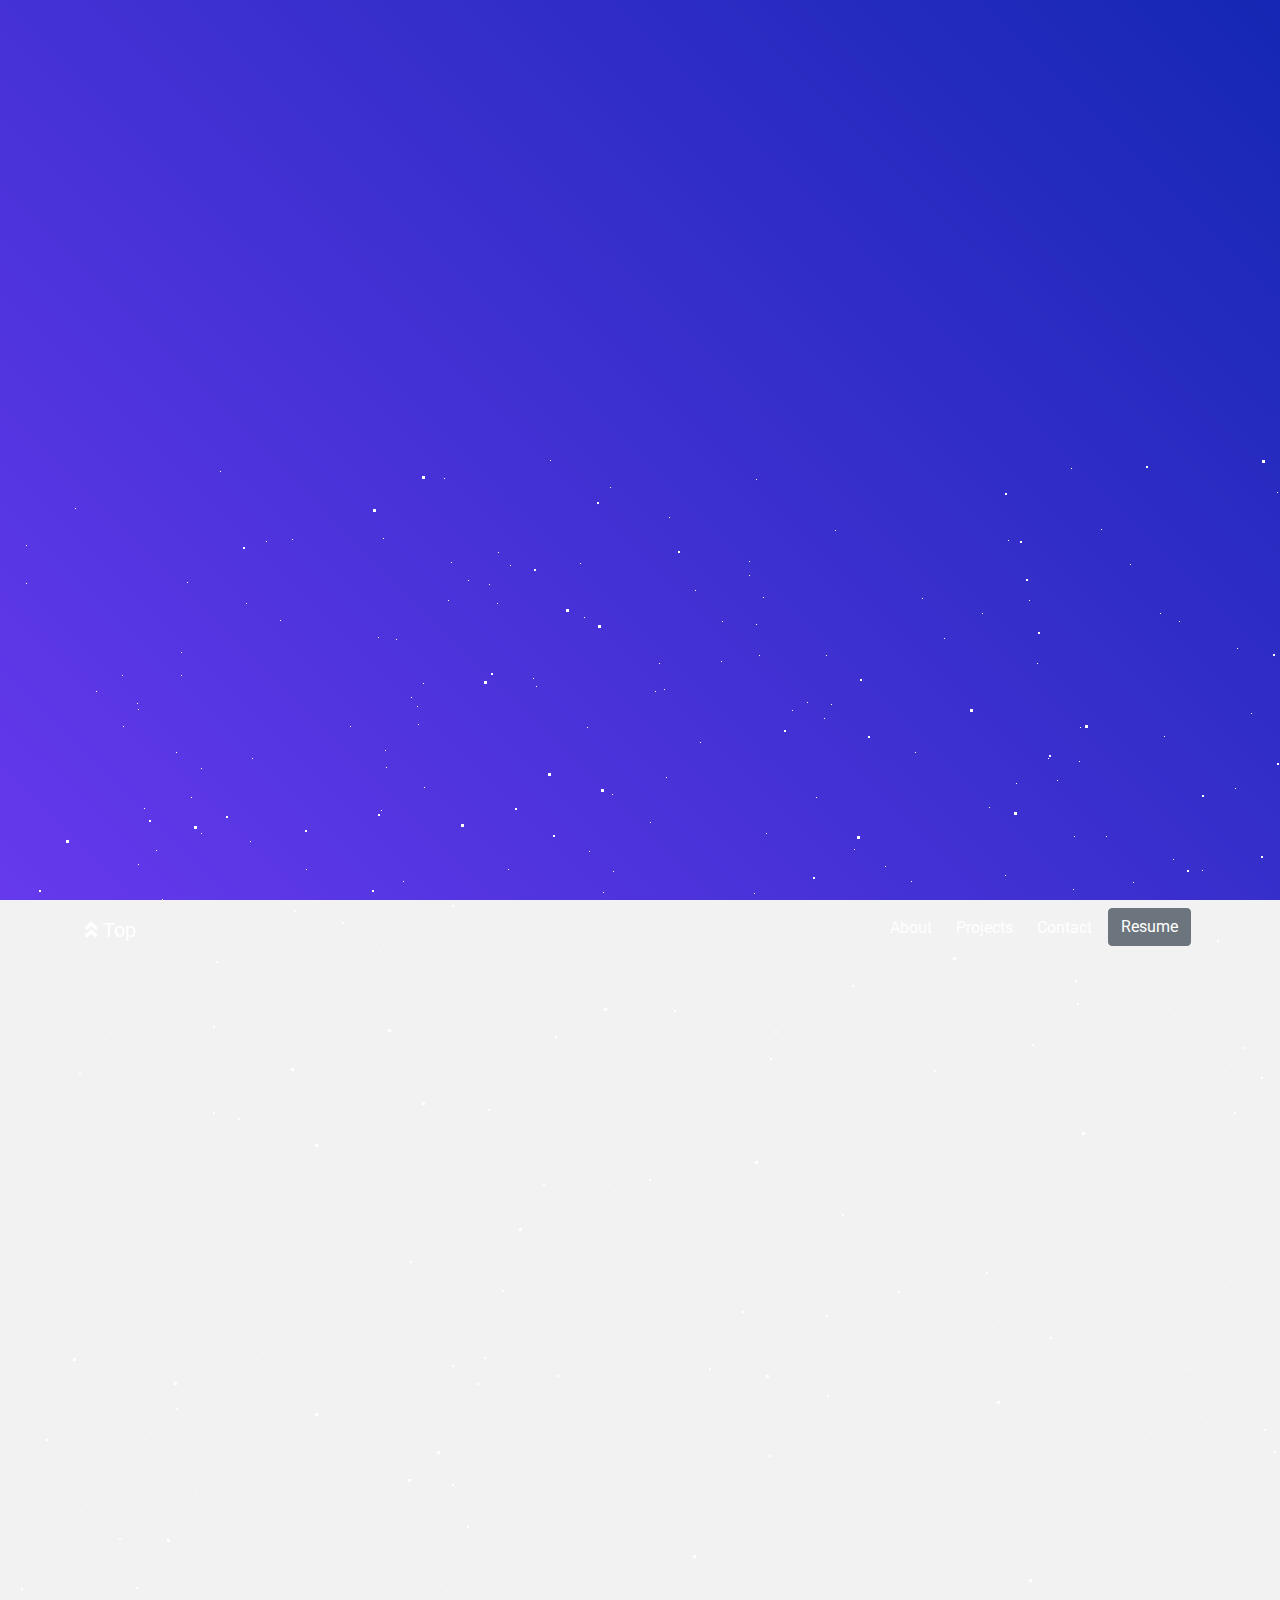
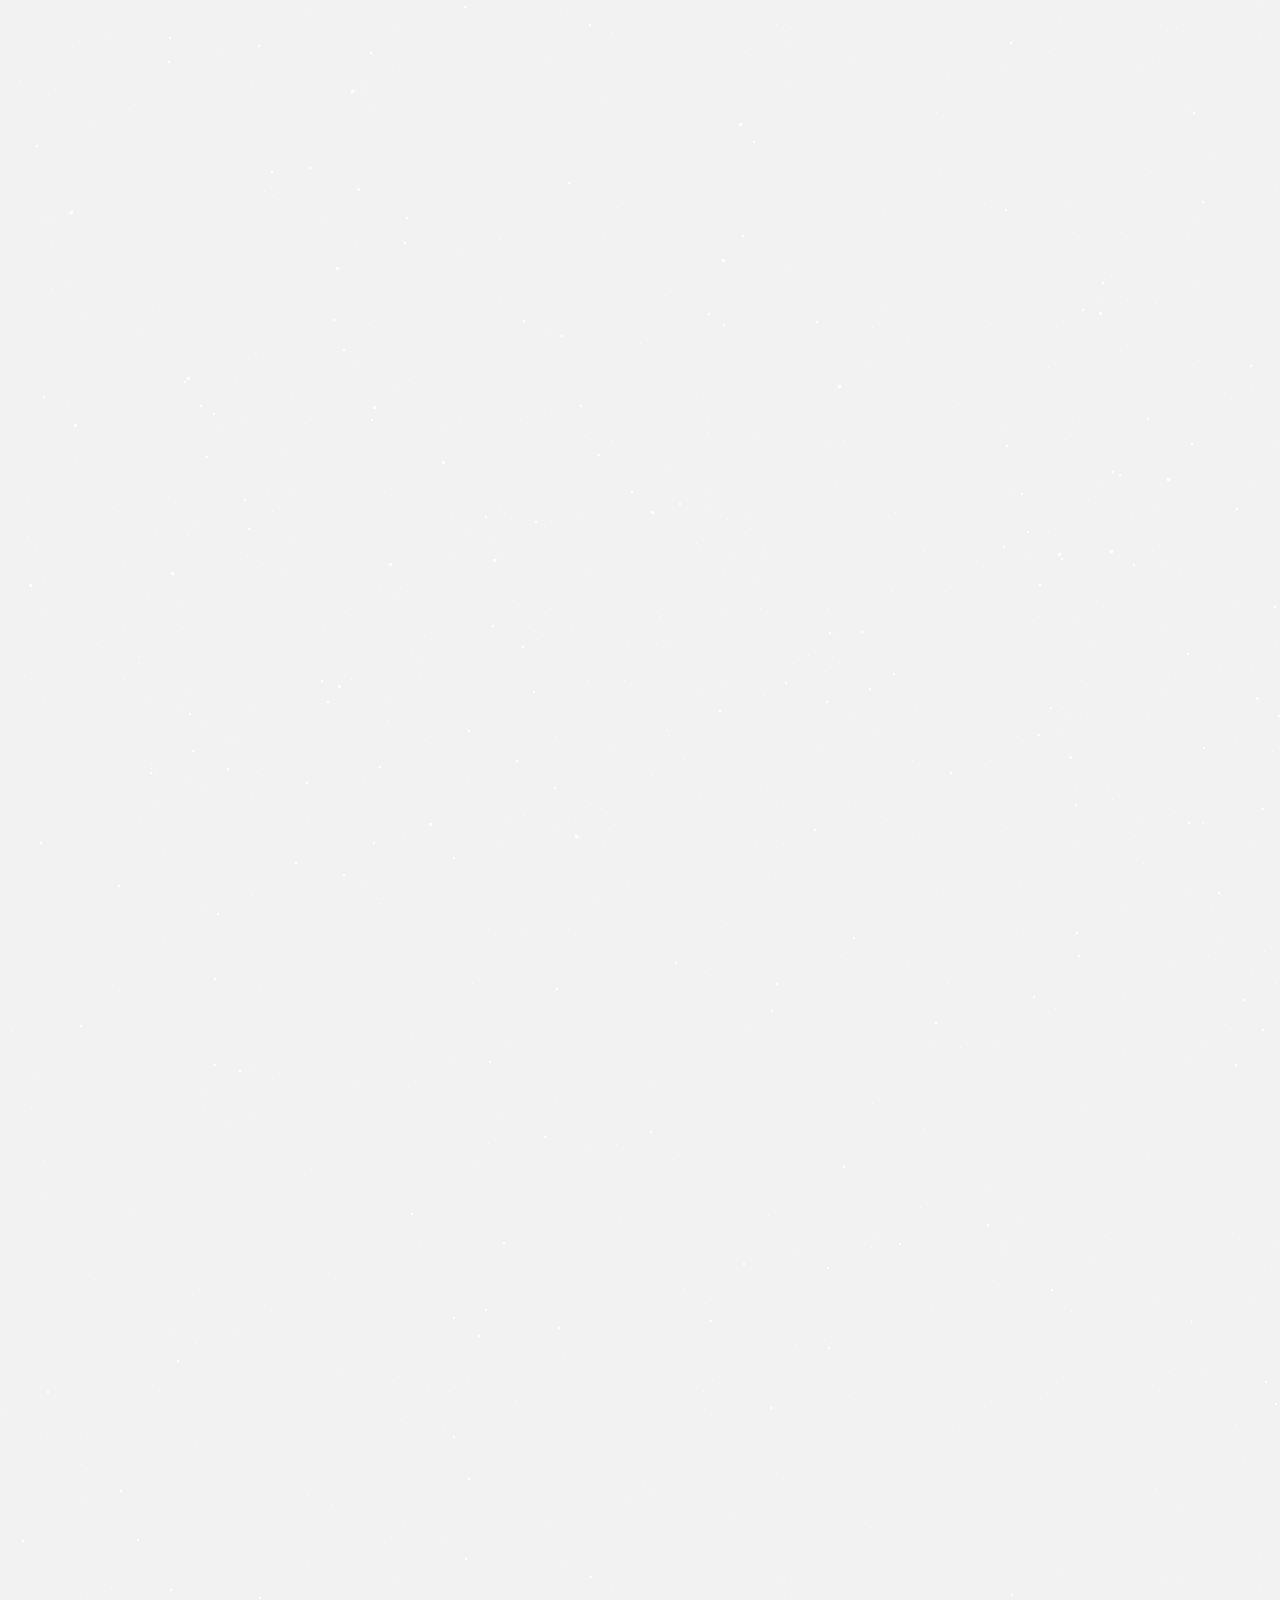
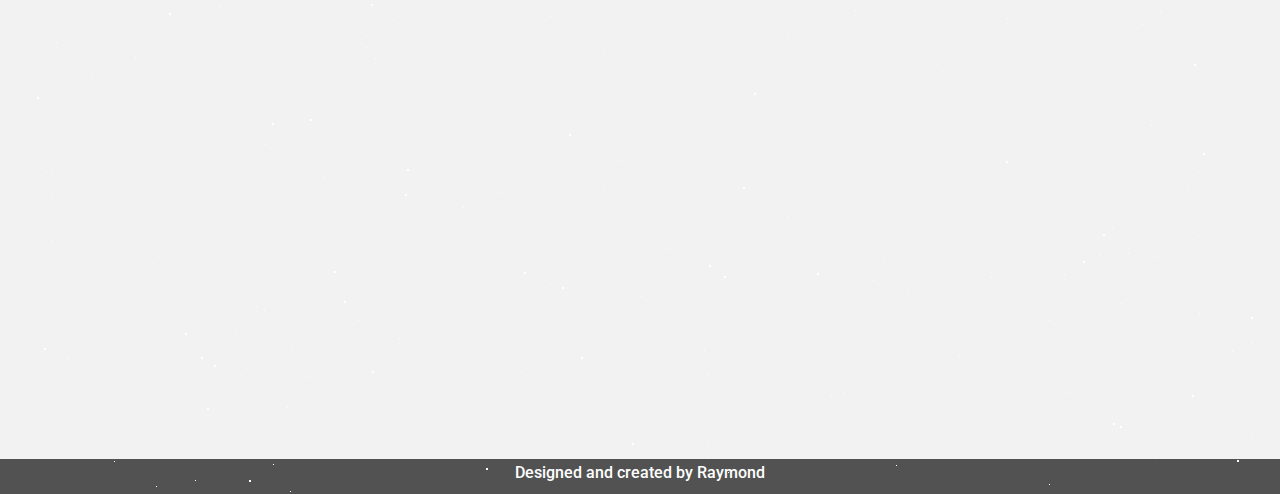
<file: index.html>
<!DOCTYPE html>
<html lang="en">

<head>
  <meta charset="UTF-8">
  <title>Raymond Wu | Software Developer</title>


  <link rel='stylesheet' href='https://cdnjs.cloudflare.com/ajax/libs/twitter-bootstrap/4.1.2/css/bootstrap.min.css'>
<link rel='stylesheet' href='https://use.fontawesome.com/releases/v5.3.1/css/all.css'>

      <link rel="stylesheet" href="css/style.css">
<link rel="stylesheet" href="css/blockrain.css">
<link rel="stylesheet" href="css/effects.css">

</head>

<body>

  <div id='app'>
  <!-- Introduction -->
  <div class="section vertical-center" id="intro">
    <div class="stars-wrapper">
      <div id='stars'></div>
      <div id='stars2'></div>
      <div id='stars3'></div>
    </div>
    <div class="container">
      <div class="animate-popup animate-6">
      <div>Click here!</div>
      <button class="btn btn-outline-light hvr-pulse-grow" id="randomize-btn"><i class="fas fa-random"></i></button>
      </div>
      <div class="intro">
        <h1 class="animate-popup animate-1">Hi, I'm Raymond! <i class="far fa-grimace"></i></h1>
        <div class="intro-desc animate-popup animate-2"> Software Developer | Full Stack | DevOps | Student at Carleton U.</div>
        <div class="icons-social">
          <div class="btn-group animate-popup animate-3">
            <div class="col-sm-1">
              <a class="btn btn-outline-light hvr-float" href="https://github.com/raymondwu1" target="_blank"><i class="fab fa-github fa-lg"></i></a>
            </div>
          </div>
          <div class="btn-group animate-popup animate-4">
            <div class="col-sm-1">
              <a class="btn btn-outline-light hvr-float" href="https://www.linkedin.com/in/rwu1/" target="_blank"><i class="fab fa-linkedin fa-lg"></i></a>
            </div>
          </div>
          <div class="btn-group animate-popup animate-5">
            <div class="col-sm-1">
              <a class="btn btn-outline-light hvr-float" href="https://codepen.io/raymondwu1/" target="_blank"><i class="fab fa-codepen fa-lg"></i></a>
            </div>
          </div>
        </div>
      </div>
      <div class="scroll animate-popup animate-6">
        <div>More about me</div>
        <div class="btn-group hvr-grow">
          <a href="#about" class="btn btn-outline-light"><i class="fas fa-angle-double-down"></i></a>
      </div>
      </div>
    </div>
  </div>

  <!-- Phantom element to prevent jittery transition to fixed navbar -->
  <div id="nav-phantom"></div>
  <!-- Navigation Bar -->
  <nav class="navbar navbar-expand-sm" id="nav">
    <div class="container">
      <a class="navbar-brand hvr-grow" href="#intro"><i class="fas fa-angle-double-up"></i> Top</a>
      <ul class="navbar-nav ml-auto">
        <li class="nav-item mx-0 mx-md-1">
          <a class="nav-link" href="#about">About</a>
        </li>
        <li class="nav-item mx-0 mx-md-1">
          <a class="nav-link" href="#projects">Projects</a>
        </li>
        <li class="nav-item mx-0 mx-md-1">
          <a class="nav-link" href="#contact">Contact</a>
        </li>
        <li class="nav-item mx-0 mx-md-1">
          <a class="btn btn-secondary" href="assets/pdf/resume.pdf" target="_blank">Resume</a>
        </li>
      </ul>
    </div>
  </nav>

  <!-- About -->
  <div class="section vertical-center c-dark fade" id="about">
    <div class="container">
      <h1 class="title-font text-left">About Me</h1>
      <hr>
      <div class="row">
        <div class="col-md-4">
          <p class="text-left">I'm a software engineer who enjoys creating applications — from the underlying architecture to the responsive user interface. I've built websites, web apps, tools and have even re-created some classic 2d games. </p>
          <p class="text-left">I will be graduating this November from <a href="https://carleton.ca/" target="_blank">Carleton University</a> with a B.Eng in Software Engineering, and have valued the time I have spent learning and improving my skills. I look forward to the
            future and will continue to tackle challenging problems to hone my skills and learn new things as the industry continues to change.</p>
        </div>
        <div class="col-md-4">
          <p class="text-left">I love playing video games, watching sports and e-sports, cooking food and going out with friends or family.</p>
          <p class="text-left">Some of the things im experienced with:</p>
          <ul class="inline-list">
            <li>Java</li>
            <li>Spring</li>
            <li>C#</li>
            <li>C/C++</li>
            <li>REST</li>
            <li>JQuery</li>
          </ul>
          <ul class="inline-list">
            <li>HTML5 & CSS</li>
            <li>JavaScript</li>
            <li>React</li>
            <li>MongoDB</li>
            <li>PostgreSQL</li>
            <li>And more...</li>
          </ul>
        </div>
        <div class="col-md-4">
        <div class="game fade" id='tetris'></div>
        <button class="btn btn-success fade" id="tetris-btn">Try me!</button>
      </div>
    </div>
    <div class="scroll">
      <div>My projects</div>
      <div class="btn-group">
        <a href="#projects" class="btn btn-dark hvr-grow"><i class="fas fa-angle-double-down"></i></a>
      </div>
    </div>
    </div>
  </div>

  <!-- Projects/Portfolio -->
  <div class="section vertical-center c-dark fade" id="projects">
    <div class="container ">
      <h1 class="title-font text-left">My Projects</h1>
      <hr>
      <div class="row">
        <div class="col-md-4 col-lg-4">
          <a class="project-box" href="https://github.com/raymondwu1/SYSC4806Project" target="_blank"><img class="img-fluid"src="assets/images/perkmanager.png" alt="Perk manager">
              <div class="project-box-caption">
                <div class="project-box-caption-content">
                  <div class="project-category text-faded">
                    Perk Manager
                  </div>
                  <div class="project-desc">
                    Java/Spring/PostgreSQL
                  </div>
                  <i class="fab fa-github fa-lg"></i>
                </div>
              </div>
        </a>
        </div>
        <div class="col-md-4 col-lg-4">
          <a class="project-box" href="https://github.com/raymondwu1/react-calculator" target="_blank"><img class="img-fluid" src="assets/images/calculator.png" alt="React Calculator">
              <div class="project-box-caption">
                <div class="project-box-caption-content">
                  <div class="project-category text-faded">
                    Calculator
                  </div>
                  <div class="project-desc">
                    React/HTML/CSS
                  </div>
                  <i class="fab fa-github fa-lg"></i>
                </div>
              </div>
        </a>
        </div>
        <div class="col-md-4 col-lg-4">
          <a class="project-box" href="https://github.com/raymondwu1/raymondwu1.github.io" target="_blank"><img class="img-fluid" src="assets/images/personalwebsite.png" alt="Tetris">
              <div class="project-box-caption">
                <div class="project-box-caption-content">
                  <div class="project-category text-faded">
                    Personal Webpage
                  </div>
                  <div class="project-desc">
                    JavaScript/HTML/CSS/Bootstrap/JQuery
                  </div>
                  <i class="fab fa-github fa-lg"></i>
                </div>
              </div>
        </a>
        </div>
        <div class="col-md-4 col-lg-4">
          <a class="project-box" href="https://github.com/naolwakoya/SYSC3303-group-project" target="_blank"><img class="img-fluid" src="assets/images/filetransfer.png" alt="TFTP File Transfer">
              <div class="project-box-caption">
                <div class="project-box-caption-content">
                  <div class="project-category text-faded">
                    TFTP File Transfer
                  </div>
                  <div class="project-desc">
                    Java/Client/Server
                  </div>
                  <i class="fab fa-github fa-lg"></i>
                </div>
              </div>
        </a>
        </div>
        <div class="col-md-4 col-lg-4">
          <a class="project-box" href="https://codepen.io/raymondwu1/pen/xyRvje" target="_blank"><img class="img-fluid"src="assets/images/random.png" alt="Perk manager">
              <div class="project-box-caption">
                <div class="project-box-caption-content">
                  <div class="project-category text-faded">
                    Random Quote Generator
                  </div>
                  <div class="project-name">
                    JavaScript/JQuery/REST
                  </div>
                  <i class="fab fa-codepen fa-lg"></i>
                </div>
              </div>
        </a>
        </div>
        <div class="col-md-4 col-lg-4">
          <a class="project-box" href="https://codepen.io/raymondwu1/pen/zJbOgQ" target="_blank"><img class="img-fluid" src="assets/images/tribute.png" alt="Tribute page">
              <div class="project-box-caption">
                <div class="project-box-caption-content">
                  <div class="project-category text-faded">
                   Tribute Page
                  </div>
                  <div class="project-desc">
                    HTML/CSS
                  </div>
                  <i class="fab fa-codepen fa-lg"></i>
                </div>
              </div>
        </a>
        </div>
      </div>
          <hr>
      <div class="scroll">
        <div>Contact me</div>
        <div class="btn-group">
          <a href="#contact" class="btn btn-outline-dark hvr-grow"><i class="fas fa-angle-double-down"></i></a>
        </div>
      </div>
    </div>
  </div>

  <!-- Contact -->
  <div class="section vertical-center c-dark fade" id="contact">
    <div class="container">
      <h1 class="title-font text-center">Let's Get In Touch!</h1>
      <hr>
      <div class="contact-socials">
      <div class="row justify-content-md-center">
        <div class="col-md-6">
          <p class="text-center">I'm currently open for opportunities or to simply connect and say hello! You can contact me through the following forms of communication:</p>
        </div>
      </div>
      <div class="row justify-content-md-center">
        <div class="col-md-3 mb-3 mb-md-0">
          <a class="text-dark" href="mailto:raymond.wu@carleton.ca">
            <div class="card py-4">
            <div class="card-body text-center">
              <i class="fas fa-envelope fa-lg"></i>
              <h4 class="text-uppercase m-0">Email</h4>
            </div>
          </div>
        </a>
        </div>
        <div class="col-md-3 mb-3 mb-md-0">
          <a class="text-dark" href="https://www.linkedin.com/in/rwu1/" target="_blank">
            <div class="card py-4">
            <div class="card-body text-center">
              <i class="fab fa-linkedin fa-lg"></i>
              <h4 class="text-uppercase m-0">LinkedIn</h4>
            </div>
          </div>
        </a>
        </div>
      </div>
    </div>
      <div class="scroll">
        <div>Back to top</div>
        <div class="btn-group">
          <a href="#intro" class="btn btn-outline-dark hvr-grow"><i class="fas fa-angle-double-up"></i></a>
        </div>
      </div>
    </div>
  </div>

  <!-- Footer -->
  <div class="footer text-center"><h6>Designed and created by Raymond</h6></div>
</div>


  <script src='https://cdnjs.cloudflare.com/ajax/libs/jquery/3.3.1/jquery.min.js'></script>


    <script src="js/index.js"></script>
    <script src="js/blockrain.jquery.min.js"></script>
    <script src="js/blockrain.jquery.js"></script>


</body>

</html>
</file>
<file: css/style.css>
@import url("https://fonts.googleapis.com/css?family=Roboto|Marmelad");

html,
body {
  font-family: "Roboto", sans-serif;
  background-color: #F2F2F2;
}

.section {

  min-height: 100vh;
  text-align: center;
  color: #ffffff;
}

.intro{
  margin-top: 10em;
  margin-bottom: 10em;
}

.intro-desc {
  margin-top: 2em;
  margin-bottom: 2em;
}

.icons-social i {
  font-size: 2em;
}

#nav-phantom{
  display: none;
  background-color: rgba(0,0,0,0.8);
}

.navbar a{
  color: white;
}

.navbar .navbar-nav .nav-link {
  border-bottom: 3px solid transparent;
  -webkit-transition: .5s all ease-out;
  -moz-transition: .5s all ease-out;
  -o-transition: .5s all ease-out;
  transition: .5s all ease-out;
}

.navbar .navbar-nav .nav-link:hover{
  border-bottom: 3px solid #FE8282;
}

.navbar .navbar-nav .active{
  border-bottom: 3px solid #FE8282;
}

.c-dark{
  color: #363636;
}

#about {
  background-image: url("../assets/images/bg-photo.jpeg");
  background-size: cover;
  background-repeat: no-repeat;
  background-position: center center;
}

#tetris-btn{
  margin-top: 1em;
}

.project-box {
  position: relative;
  display: block;
  max-width: 25rem;
  height: 15rem;
  margin-bottom: 30px;
  border-bottom: 0.25rem solid #FE8282;
}

.project-box img {
  min-width: 100%;
  max-height: 100%;
  object-fit: fill;
}

.project-box .project-box-caption {
  position: absolute;
  bottom: 0;
  display: block;
  width: 100%;
  height: 100%;
  text-align: center;
  opacity: 0;
  color: #fff;
  background: rgba(70, 70, 70, 0.9);
  -webkit-transition: all 0.2s;
  transition: all 0.2s;
}
.project-box .project-box-caption .project-box-caption-content {
  position: absolute;
  top: 50%;
  width: 100%;
  -webkit-transform: translateY(-50%);
  transform: translateY(-50%);
  text-align: center;
}
.project-box
  .project-box-caption
  .project-box-caption-content
  .project-category,
.project-box .project-box-caption .project-box-caption-content .project-desc {
  padding: 0 15px;
  font-family: "Open Sans", "Helvetica Neue", Arial, sans-serif;
}

.project-box
  .project-box-caption
  .project-box-caption-content
  .project-category {
  font-size: 14px;
  font-weight: 600;
  text-transform: uppercase;
}

.project-box .project-box-caption .project-box-caption-content .project-desc {
  font-size: 18px;
}

.project-box:hover .project-box-caption {
  opacity: 1;
}

.project-box:focus {
  outline: none;
}

@media (min-width: 768px) {
  .project-box
    .project-box-caption
    .project-box-caption-content
    .project-category {
    font-size: 22px;
  }
  .project-box .project-box-caption .project-box-caption-content .project-desc {
    font-size: 16px;
  }
}

.btn:active,
.btn:focus,
.btn.active,
.btn:active:focus {
  background-image: none;
  outline: 0;
  -webkit-box-shadow: none;
  box-shadow: none;
}

#contact .card {
  border-bottom: 0.25rem solid #FE8282;
}

.contact-socials{
  margin-top: 3em;
  margin-bottom: 5em;
}

.footer {
  padding: 0.25rem 0;
  background-color: #525252;
  color: #ffffff;
}


.inline-list{
  display: inline-block;
  text-align: left;
}

.title-font{
font-family: 'Marmelad', sans-serif;
}

.vertical-center {
  min-height: 100%;
  min-height: 100vh;
  display: flex;
  align-items: center;
}
.scroll {
  position: relative;

}

.game{
  height: 450px;
  border-bottom: 0.25rem solid #FE8282;
}
</file>
<file: css/blockrain.css>
.blockrain-game-holder {
  position: relative;
  padding: 0;
  margin: 0;
  color: #ffffff;
  font-size: 18px;
  line-height: 140%;
}

/* Touch Controls */
.blockrain-touch {
  position: absolute;
  width: 50px;
  height: 50px;
  display: block;
  border-radius: 100%;
  border: 1px solid white;
  background: rgba(255,255,255,0.2);
  z-index: 10;

  -webkit-touch-callout: none;
  -webkit-user-select: none;
  -moz-user-select: none;
  -ms-user-select: none;
  user-select: none;

  line-height: 50px;
  text-align: center;
}
.blockrain-touch:active {
  background: rgba(255,255,255,0.3);
}

.blockrain-touch-left {
  left: -60px;
  bottom: 10px;
}
.blockrain-touch-left::after {
  content: "<";
}
.blockrain-touch-right {
  right: -60px;
  bottom: 10px;
}
.blockrain-touch-right::after {
  content: ">";
}

.blockrain-touch-rotate-left {
  left: -60px;
  bottom: 80px;
}
.blockrain-touch-rotate-left::after {
  content: "<o";
}

.blockrain-touch-rotate-right {
  right: -60px;
  bottom: 80px;
}
.blockrain-touch-rotate-right::after {
  content: "o>";
}

.blockrain-touch-drop {
  left: 50%;
  margin-left: -25px;
  bottom: -60px;
}
.blockrain-touch-drop::after {
  content: ".";
}

/* Buttons */
.blockrain-btn {
  position: relative;
  display: inline-block;
  background: none;
  color: #ffffff;
  text-decoration: none;
  border: 2px solid #ffffff;
  padding: 15px 30px;
  font-size: 18px;
  text-align: center;
  cursor: default;
}
.blockrain-btn::before {
  position: absolute;
  content: "";
  top: 100%;
  left: 0px;
  bottom: 0px;
  right: 0px;
  border: 2px solid #ffffff;
  border-top: none;
  border-right: none;
  transition: all 0.2s ease;
}
.blockrain-btn::after {
  position: absolute;
  content: "";
  top: 0px;
  left: 100%;
  bottom: 0px;
  right: 0px;
  border: 2px solid #ffffff;
  border-left: none;
  border-bottom: none;
  transition: all 0.2s ease;
}

.blockrain-btn:hover::before {
  left: 5px;
  bottom: -8px;
  right: -8px;
}
.blockrain-btn:hover::after {
  top: 5px;
  bottom: -8px;
  right: -8px;
}


/* Score */
.blockrain-score-holder {
  position: absolute;
  top: 20px;
  right: 20px;
  text-align: right;
}
.blockrain-score-msg {
  font-size: 14px;  
  line-height: 100%;
  margin-bottom: 0.2em;
}
.blockrain-score-num {
  font-size: 20px;
  font-weight: bold;
}

/* Menu */
.blockrain-start-holder, .blockrain-game-over-holder {
  position: absolute;
  top: 0;
  left: 0;
  right: 0;
  bottom: 0;

  background: rgba(0,0,0,0.8);
  text-align: center;
}
.blockrain-start, .blockrain-game-over {
  position: absolute;
  top: 50%;
  width: 100%;
  transform: translateY(-50%);
}

.blockrain-start-msg, .blockrain-game-over-msg {
  font-size: 18px;
  margin-bottom: 30px;
}
</file>
<file: css/effects.css>
/* Grow */
.hvr-grow {
  -webkit-transform: perspective(1px) translateZ(0);
  transform: perspective(1px) translateZ(0);
  box-shadow: 0 0 1px rgba(0, 0, 0, 0);
  -webkit-transition-duration: 0.3s;
  transition-duration: 0.3s;
  -webkit-transition-property: transform;
  transition-property: transform;
}
.hvr-grow:hover, .hvr-grow:focus, .hvr-grow:active {
  -webkit-transform: scale(1.1);
  transform: scale(1.1);
}

/* Pulse Grow */
@-webkit-keyframes hvr-pulse-grow {
  to {
    -webkit-transform: scale(1.1);
    transform: scale(1.1);
  }
}
@keyframes hvr-pulse-grow {
  to {
    -webkit-transform: scale(1.1);
    transform: scale(1.1);
  }
}
.hvr-pulse-grow {
  -webkit-transform: perspective(1px) translateZ(0);
  transform: perspective(1px) translateZ(0);
  box-shadow: 0 0 1px rgba(0, 0, 0, 0);
}
.hvr-pulse-grow:hover{
  -webkit-animation-name: hvr-pulse-grow;
  animation-name: hvr-pulse-grow;
  -webkit-animation-duration: 0.3s;
  animation-duration: 0.3s;
  -webkit-animation-timing-function: linear;
  animation-timing-function: linear;
  -webkit-animation-iteration-count: infinite;
  animation-iteration-count: infinite;
  -webkit-animation-direction: alternate;
  animation-direction: alternate;
}


/* Float */
.hvr-float {
  display: inline-block;
  vertical-align: middle;
  -webkit-transform: perspective(1px) translateZ(0);
  transform: perspective(1px) translateZ(0);
  box-shadow: 0 0 1px rgba(0, 0, 0, 0);
  -webkit-transition-duration: 0.3s;
  transition-duration: 0.3s;
  -webkit-transition-property: transform;
  transition-property: transform;
  -webkit-transition-timing-function: ease-out;
  transition-timing-function: ease-out;
}
.hvr-float:hover{
  -webkit-transform: translateY(-8px);
  transform: translateY(-8px);
}

.animate-popup {
  opacity: 0;
  -webkit-animation: popup 1s cubic-bezier(0, 1, 0.5, 1) 1 normal forwards;
     -moz-animation: popup 1s ease-in 1 normal forwards;
       -o-animation: popup 1s cubic-bezier(0, 1, 0.5, 1) 1 normal forwards;
          animation: popup 1s cubic-bezier(0, 1, 0.5, 1) 1 normal forwards;
}

.animate-1 {
  -webkit-animation-delay: 500ms;
     -moz-animation-delay: 500ms;
       -o-animation-delay: 500ms;
          animation-delay: 500ms;
}

.animate-2 {
  -webkit-animation-delay: 1.0s;
     -moz-animation-delay: 1.0s;
       -o-animation-delay: 1.0s;
          animation-delay: 1.0s;
}

.animate-3 {
  -webkit-animation-delay: 1.5s;
     -moz-animation-delay: 1.5s;
       -o-animation-delay: 1.5s;
          animation-delay: 1.5s;
}

.animate-4 {
  -webkit-animation-delay: 2s;
     -moz-animation-delay: 2s;
       -o-animation-delay: 2s;
          animation-delay: 2s;
}

.animate-5 {
  -webkit-animation-delay: 2.5s;
     -moz-animation-delay: 2.5s;
       -o-animation-delay: 2.5s;
          animation-delay: 2.5s;
}

.animate-6 {
  -webkit-animation-delay: 3s;
     -moz-animation-delay: 3s;
       -o-animation-delay: 3s;
          animation-delay: 3s;
}
.animate-7 {
  -webkit-animation-delay: 3.5s;
     -moz-animation-delay: 3.5s;
       -o-animation-delay: 3.5s;
          animation-delay: 3.5s;
}
.animate-8 {
  -webkit-animation-delay: 4s;
     -moz-animation-delay: 4s;
       -o-animation-delay: 4s;
          animation-delay: 4s;
}
.animate-9 {
  -webkit-animation-delay: 4.5s;
     -moz-animation-delay: 4.5s;
       -o-animation-delay: 4.5s;
          animation-delay: 4.5s;
}


@-webkit-keyframes popup {
  0% {
    opacity: 0;
    -webkit-transform: translateY(100%);
       -moz-transform: translateY(100%);
         -o-transform: translateY(100%);
            transform: translateY(100%);
  }
  100% {
    opacity: 1;
    -webkit-transform: translateY(0);
       -moz-transform: translateY(0);
         -o-transform: translateY(0);
            transform: translateY(0);
  }
}

@-moz-keyframes popup {
  0% {
    opacity: 0;
    -webkit-transform: translateY(100%);
       -moz-transform: translateY(100%);
         -o-transform: translateY(100%);
            transform: translateY(100%);
  }
  100% {
    opacity: 1;
    -webkit-transform: translateY(0);
       -moz-transform: translateY(0);
         -o-transform: translateY(0);
            transform: translateY(0);
  }
}

@-o-keyframes popup {
  0% {
    opacity: 0;
    -webkit-transform: translateY(100%);
       -moz-transform: translateY(100%);
         -o-transform: translateY(100%);
            transform: translateY(100%);
  }
  100% {
    opacity: 1;
    -webkit-transform: translateY(0);
       -moz-transform: translateY(0);
         -o-transform: translateY(0);
            transform: translateY(0);
  }
}

@keyframes popup {
  0% {
    opacity: 0;
    -webkit-transform: translateY(100%);
       -moz-transform: translateY(100%);
         -o-transform: translateY(100%);
            transform: translateY(100%);
  }
  100% {
    opacity: 1;
    -webkit-transform: translateY(0);
       -moz-transform: translateY(0);
         -o-transform: translateY(0);
            transform: translateY(0);
  }
}

.fade{
  opacity: 0;
  -webkit-transition: opacity 1s ease-in;
   -moz-transition: opacity 1s ease-in;
    -ms-transition: opacity 1s ease-in;
     -o-transition: opacity 1s ease-in;
        transition: opacity 1s ease-in;

}

.fade.visible{
  opacity: 1;
  -webkit-transform: translate(0, 0);
     -moz-transform: translate(0, 0);
       -o-transform: translate(0, 0);
          transform: translate(0, 0);
}

/* Stars by Saransh Sinha
  SCSS converted to CSS
 https://codepen.io/saransh/pen/BKJun
*/
#stars {
	width: 1px;
	height: 1px;
	background: transparent;
	box-shadow: 1750px 140px #FFF , 931px 910px #FFF , 601px 1961px #FFF , 1733px 1194px #FFF , 1792px 1198px #FFF , 1411px 376px #FFF , 138px 417px #FFF , 1101px 82px #FFF , 397px 1181px #FFF , 1483px 1420px #FFF , 1665px 601px #FFF , 1088px 1653px #FFF , 754px 446px #FFF , 1381px 512px #FFF , 1510px 1184px #FFF , 1381px 1459px #FFF , 711px 980px #FFF , 700px 295px #FFF , 1419px 495px #FFF , 1280px 1620px #FFF , 1065px 1871px #FFF , 510px 118px #FFF , 1478px 1927px #FFF , 1438px 314px #FFF , 1080px 280px #FFF , 1341px 868px #FFF , 1394px 494px #FFF , 1142px 463px #FFF , 1596px 374px #FFF , 619px 821px #FFF , 514px 1000px #FFF , 958px 1556px #FFF , 1745px 1086px #FFF , 181px 205px #FFF , 1585px 669px #FFF , 1849px 1688px #FFF , 884px 1365px #FFF , 497px 156px #FFF , 756px 177px #FFF , 1848px 767px #FFF , 41px 1763px #FFF , 1474px 613px #FFF , 1037px 216px #FFF , 523px 1968px #FFF , 958px 1026px #FFF , 468px 133px #FFF , 392px 1219px #FFF , 1969px 304px #FFF , 725px 524px #FFF , 1473px 1755px #FFF , 409px 1532px #FFF , 551px 1674px #FFF , 467px 1934px #FFF , 1213px 1306px #FFF , 1463px 446px #FFF , 1173px 412px #FFF , 1570px 443px #FFF , 1611px 816px #FFF , 303px 774px #FFF , 263px 905px #FFF , 912px 1913px #FFF , 411px 250px #FFF , 410px 635px #FFF , 365px 1247px #FFF , 732px 1119px #FFF , 1370px 1747px #FFF , 1631px 81px #FFF , 613px 424px #FFF , 280px 173px #FFF , 1587px 606px #FFF , 877px 1881px #FFF , 1295px 1549px #FFF , 1092px 856px #FFF , 1103px 1759px #FFF , 1494px 752px #FFF , 173px 933px #FFF , 138px 262px #FFF , 1185px 922px #FFF , 129px 815px #FFF , 1720px 888px #FFF , 1250px 1637px #FFF , 1598px 1867px #FFF , 749px 114px #FFF , 763px 150px #FFF , 1093px 1796px #FFF , 612px 347px #FFF , 823px 939px #FFF , 11px 631px #FFF , 152px 1462px #FFF , 521px 529px #FFF , 929px 641px #FFF , 378px 190px #FFF , 1747px 1860px #FFF , 1686px 570px #FFF , 840px 556px #FFF , 1993px 382px #FFF , 1423px 1496px #FFF , 615px 744px #FFF , 51px 1441px #FFF , 585px 1588px #FFF , 1958px 1523px #FFF , 907px 562px #FFF , 1790px 1070px #FFF , 1198px 1513px #FFF , 400px 1740px #FFF , 1049px 1204px #FFF , 1995px 1628px #FFF , 1039px 998px #FFF , 940px 1325px #FFF , 1921px 1967px #FFF , 448px 991px #FFF , 1301px 1221px #FFF , 1px 1013px #FFF , 1141px 1224px #FFF , 588px 747px #FFF , 1276px 1342px #FFF , 871px 703px #FFF , 1122px 598px #FFF , 786px 1417px #FFF , 1550px 1795px #FFF , 194px 1680px #FFF , 385px 303px #FFF , 1315px 40px #FFF , 1364px 1933px #FFF , 1939px 904px #FFF , 1347px 1024px #FFF , 423px 236px #FFF , 1160px 1178px #FFF , 1127px 1453px #FFF , 1433px 1846px #FFF , 1750px 1046px #FFF , 1677px 36px #FFF , 1147px 757px #FFF , 1733px 1811px #FFF , 643px 1086px #FFF , 545px 1127px #FFF , 45px 1371px #FFF , 617px 1360px #FFF , 330px 1104px #FFF , 365px 486px #FFF , 1968px 973px #FFF , 75px 61px #FFF , 1015px 533px #FFF , 1487px 25px #FFF , 1479px 1455px #FFF , 1866px 952px #FFF , 835px 83px #FFF , 1915px 983px #FFF , 702px 991px #FFF , 400px 1020px #FFF , 324px 1778px #FFF , 1197px 1371px #FFF , 1608px 1225px #FFF , 1582px 385px #FFF , 26px 98px #FFF , 1057px 333px #FFF , 1589px 790px #FFF , 1917px 1173px #FFF , 442px 1029px #FFF , 460px 1570px #FFF , 156px 1926px #FFF , 1005px 428px #FFF , 610px 40px #FFF , 1073px 442px #FFF , 554px 701px #FFF , 923px 728px #FFF , 334px 878px #FFF , 1920px 1548px #FFF , 1535px 1165px #FFF , 611px 1185px #FFF , 580px 116px #FFF , 1355px 232px #FFF , 1211px 505px #FFF , 305px 1576px #FFF , 830px 1595px #FFF , 1858px 89px #FFF , 848px 995px #FFF , 683px 1912px #FFF , 1190px 922px #FFF , 1073px 1385px #FFF , 1185px 1259px #FFF , 80px 1064px #FFF , 151px 1916px #FFF , 948px 1228px #FFF , 1672px 1981px #FFF , 657px 1765px #FFF , 1799px 164px #FFF , 1411px 104px #FFF , 1121px 506px #FFF , 1917px 1142px #FFF , 1197px 1435px #FFF , 1336px 16px #FFF , 1505px 226px #FFF , 397px 976px #FFF , 699px 1951px #FFF , 1428px 1121px #FFF , 1220px 1823px #FFF , 1154px 1088px #FFF , 1576px 1500px #FFF , 1585px 1514px #FFF , 1683px 1421px #FFF , 1405px 1193px #FFF , 1458px 1080px #FFF , 627px 1799px #FFF , 1200px 969px #FFF , 1176px 1181px #FFF , 51px 1397px #FFF , 1717px 351px #FFF , 1759px 1777px #FFF , 402px 1122px #FFF , 122px 228px #FFF , 1606px 1173px #FFF , 137px 256px #FFF , 1736px 95px #FFF , 907px 1490px #FFF , 1969px 1370px #FFF , 65px 1438px #FFF , 1703px 799px #FFF , 1581px 1212px #FFF , 1368px 1627px #FFF , 419px 843px #FFF , 1006px 1218px #FFF , 26px 136px #FFF , 1071px 21px #FFF , 700px 1699px #FFF , 1048px 311px #FFF , 872px 1480px #FFF , 1185px 488px #FFF , 1250px 569px #FFF , 807px 255px #FFF , 249px 717px #FFF , 870px 847px #FFF , 96px 244px #FFF , 44px 1853px #FFF , 149px 1853px #FFF , 1368px 872px #FFF , 1705px 1746px #FFF , 1321px 1557px #FFF , 831px 257px #FFF , 766px 1707px #FFF , 1810px 398px #FFF , 1616px 857px #FFF , 1387px 1111px #FFF , 255px 1506px #FFF , 381px 363px #FFF , 79px 1194px #FFF , 1243px 1059px #FFF , 1382px 1114px #FFF , 1065px 1592px #FFF , 181px 228px #FFF , 1098px 1454px #FFF , 1470px 1446px #FFF , 895px 1665px #FFF , 1437px 1703px #FFF , 626px 481px #FFF , 1054px 608px #FFF , 1202px 1975px #FFF , 1160px 166px #FFF , 936px 1265px #FFF , 1764px 988px #FFF , 111px 585px #FFF , 1251px 1542px #FFF , 1479px 1718px #FFF , 1761px 776px #FFF , 555px 1889px #FFF , 1362px 348px #FFF , 520px 1572px #FFF , 1711px 430px #FFF , 1941px 1429px #FFF , 272px 1664px #FFF , 1870px 1685px #FFF , 1332px 587px #FFF , 1364px 242px #FFF , 30px 707px #FFF , 759px 208px #FFF , 650px 375px #FFF , 695px 143px #FFF , 246px 156px #FFF , 306px 1163px #FFF , 816px 350px #FFF , 1950px 468px #FFF , 665px 1448px #FFF , 20px 1233px #FFF , 1562px 1127px #FFF , 1290px 1692px #FFF , 703px 1550px #FFF , 1601px 459px #FFF , 1137px 1970px #FFF , 1005px 1578px #FFF , 1521px 1054px #FFF , 1550px 538px #FFF , 1325px 1860px #FFF , 1390px 1733px #FFF , 1340px 674px #FFF , 1357px 1241px #FFF , 204px 504px #FFF , 1616px 60px #FFF , 1728px 1601px #FFF , 1657px 1605px #FFF , 944px 191px #FFF , 1414px 766px #FFF , 1820px 1391px #FFF , 137px 1486px #FFF , 1667px 1591px #FFF , 1938px 191px #FFF , 1742px 1869px #FFF , 257px 1924px #FFF , 1276px 1798px #FFF , 498px 105px #FFF , 1900px 672px #FFF , 1467px 556px #FFF , 704px 903px #FFF , 1887px 136px #FFF , 1272px 1904px #FFF , 1187px 1387px #FFF , 86px 1034px #FFF , 1855px 1227px #FFF , 572px 1782px #FFF , 625px 1097px #FFF , 1305px 1779px #FFF , 1424px 1165px #FFF , 1367px 1541px #FFF , 584px 170px #FFF , 1258px 1154px #FFF , 1004px 854px #FFF , 826px 208px #FFF , 745px 1204px #FFF , 1467px 1424px #FFF , 1844px 1298px #FFF , 1616px 130px #FFF , 1992px 1406px #FFF , 55px 1242px #FFF , 186px 1847px #FFF , 1655px 924px #FFF , 776px 1955px #FFF , 220px 24px #FFF , 593px 496px #FFF , 1275px 583px #FFF , 1514px 1045px #FFF , 144px 361px #FFF , 1636px 1502px #FFF , 1750px 1695px #FFF , 1382px 796px #FFF , 1858px 1219px #FFF , 873px 839px #FFF , 892px 1744px #FFF , 1356px 443px #FFF , 1747px 1843px #FFF , 990px 1001px #FFF , 225px 723px #FFF , 1406px 1294px #FFF , 919px 807px #FFF , 252px 311px #FFF , 1397px 1208px #FFF , 669px 70px #FFF , 722px 174px #FFF , 195px 943px #FFF , 557px 1984px #FFF , 322px 1376px #FFF , 1426px 1432px #FFF , 1065px 1355px #FFF , 664px 242px #FFF , 1970px 1020px #FFF , 151px 1921px #FFF , 1862px 993px #FFF , 476px 762px #FFF , 649px 685px #FFF , 1168px 972px #FFF , 748px 626px #FFF , 1217px 540px #FFF , 1946px 1830px #FFF , 710px 1014px #FFF , 1111px 1428px #FFF , 1919px 855px #FFF , 982px 166px #FFF , 602px 1250px #FFF , 1657px 1262px #FFF , 1517px 1490px #FFF , 449px 662px #FFF , 1598px 1697px #FFF , 990px 1477px #FFF , 500px 1392px #FFF , 915px 305px #FFF , 993px 640px #FFF , 782px 1078px #FFF , 763px 1848px #FFF , 1722px 489px #FFF , 1151px 985px #FFF , 885px 419px #FFF , 706px 1658px #FFF , 1365px 1226px #FFF , 1312px 1119px #FFF , 666px 330px #FFF , 147px 1750px #FFF , 959px 647px #FFF , 201px 321px #FFF , 707px 1575px #FFF , 1055px 982px #FFF , 704px 572px #FFF , 1625px 751px #FFF , 201px 386px #FFF , 706px 1645px #FFF , 42px 760px #FFF , 1880px 1175px #FFF , 767px 477px #FFF , 1263px 866px #FFF , 396px 192px #FFF , 1204px 644px #FFF , 1813px 1317px #FFF , 250px 394px #FFF , 1520px 64px #FFF , 292px 92px #FFF , 1844px 174px #FFF , 1121px 1385px #FFF , 252px 1237px #FFF , 985px 790px #FFF , 1190px 920px #FFF , 1774px 305px #FFF , 640px 1496px #FFF , 1945px 680px #FFF , 386px 320px #FFF , 250px 495px #FFF , 235px 1530px #FFF , 1529px 1977px #FFF , 549px 1216px #FFF , 882px 1459px #FFF , 1631px 789px #FFF , 1515px 1473px #FFF , 721px 214px #FFF , 1029px 153px #FFF , 1150px 1325px #FFF , 198px 889px #FFF , 1612px 754px #FFF , 574px 534px #FFF , 266px 94px #FFF , 1018px 485px #FFF , 1016px 336px #FFF , 1636px 121px #FFF , 1890px 1484px #FFF , 1533px 866px #FFF , 84px 1096px #FFF , 1179px 174px #FFF , 854px 1210px #FFF , 536px 239px #FFF , 1235px 341px #FFF , 1341px 809px #FFF , 448px 153px #FFF , 1686px 888px #FFF , 1336px 1436px #FFF , 843px 1593px #FFF , 50px 1371px #FFF , 1237px 201px #FFF , 1955px 966px #FFF , 403px 434px #FFF , 1300px 1503px #FFF , 603px 445px #FFF , 1074px 1771px #FFF , 1961px 1262px #FFF , 1168px 561px #FFF , 1154px 1658px #FFF , 1757px 1954px #FFF , 786px 1235px #FFF , 356px 683px #FFF , 1806px 466px #FFF , 1849px 335px #FFF , 1060px 1175px #FFF , 124px 1716px #FFF , 440px 1137px #FFF , 946px 583px #FFF , 824px 271px #FFF , 273px 1348px #FFF , 560px 1166px #FFF , 865px 1515px #FFF , 1300px 290px #FFF , 306px 422px #FFF , 278px 673px #FFF , 1913px 853px #FFF , 203px 709px #FFF , 230px 1890px #FFF , 1112px 1952px #FFF , 682px 888px #FFF , 1390px 1836px #FFF , 379px 503px #FFF , 1414px 1573px #FFF , 727px 1672px #FFF , 32px 674px #FFF , 466px 979px #FFF , 587px 280px #FFF , 1760px 904px #FFF , 364px 1935px #FFF , 383px 1142px #FFF , 1070px 911px #FFF , 513px 1753px #FFF , 1005px 845px #FFF , 1809px 416px #FFF , 134px 1257px #FFF , 1231px 833px #FFF , 191px 350px #FFF , 922px 151px #FFF , 340px 970px #FFF , 110px 1187px #FFF , 854px 402px #FFF , 1202px 423px #FFF , 1578px 1401px #FFF , 550px 1761px #FFF , 942px 493px #FFF , 1819px 1680px #FFF , 1418px 1526px #FFF , 365px 1235px #FFF , 549px 1483px #FFF , 376px 498px #FFF , 1869px 1713px #FFF , 1402px 1909px #FFF , 1063px 1474px #FFF , 1325px 1455px #FFF , 426px 985px #FFF , 1921px 497px #FFF , 1410px 1898px #FFF , 444px 31px #FFF , 1156px 1456px #FFF , 1168px 1827px #FFF , 264px 1344px #FFF , 1318px 1284px #FFF , 1084px 707px #FFF , 156px 403px #FFF , 708px 1585px #FFF , 792px 263px #FFF , 286px 1607px #FFF , 853px 1867px #FFF , 1859px 1520px #FFF , 1703px 1398px #FFF , 1884px 1280px #FFF , 837px 1792px #FFF , 1159px 1211px #FFF , 911px 434px #FFF , 234px 1892px #FFF , 796px 848px #FFF , 1936px 406px #FFF , 1234px 1024px #FFF , 1985px 316px #FFF , 1926px 221px #FFF , 1008px 93px #FFF , 1347px 928px #FFF , 1935px 1098px #FFF , 462px 1407px #FFF , 655px 244px #FFF , 1263px 551px #FFF , 113px 1661px #FFF , 259px 589px #FFF , 648px 1090px #FFF , 498px 1993px #FFF , 1567px 285px #FFF , 357px 1520px #FFF , 1844px 231px #FFF , 1282px 1144px #FFF , 1876px 391px #FFF , 624px 1833px #FFF , 494px 534px #FFF , 1980px 740px #FFF , 869px 1127px #FFF , 1048px 1520px #FFF , 417px 259px #FFF , 262px 1717px #FFF , 733px 1711px #FFF , 1301px 1381px #FFF , 1812px 1485px #FFF , 1556px 769px #FFF , 783px 1996px #FFF , 776px 1177px #FFF , 43px 1731px #FFF , 984px 1357px #FFF , 1231px 1551px #FFF , 1133px 435px #FFF , 767px 815px #FFF , 1164px 289px #FFF , 1207px 555px #FFF , 1048px 1684px #FFF , 383px 91px #FFF , 1623px 1844px #FFF , 790px 1194px #FFF , 155px 1686px #FFF , 1277px 45px #FFF , 1120px 1503px #FFF , 90px 1276px #FFF , 795px 944px #FFF , 1524px 1019px #FFF , 176px 305px #FFF , 1079px 314px #FFF , 1733px 1890px #FFF , 451px 115px #FFF , 1550px 726px #FFF , 1821px 858px #FFF , 168px 1650px #FFF , 263px 1510px #FFF , 1332px 472px #FFF , 24px 1828px #FFF , 1970px 1056px #FFF , 1157px 902px #FFF , 1812px 1535px #FFF , 1790px 761px #FFF , 67px 1559px #FFF , 1224px 624px #FFF , 669px 1888px #FFF , 1276px 847px #FFF , 603px 1389px #FFF , 1477px 690px #FFF , 374px 1258px #FFF , 1516px 1731px #FFF , 291px 1547px #FFF , 992px 880px #FFF , 1493px 1701px #FFF , 1835px 1340px #FFF , 790px 1181px #FFF , 1895px 1364px #FFF , 1148px 1868px #FFF , 487px 743px #FFF , 989px 360px #FFF , 1689px 677px #FFF , 1530px 174px #FFF , 1152px 1703px #FFF , 123px 279px #FFF , 756px 32px #FFF , 508px 422px #FFF , 1123px 653px #FFF , 672px 759px #FFF , 35px 1700px #FFF , 500px 1452px #FFF , 563px 958px #FFF , 1348px 50px #FFF , 1400px 358px #FFF , 218px 1207px #FFF , 1546px 999px #FFF , 369px 1476px #FFF , 424px 340px #FFF , 1687px 405px #FFF , 1677px 1110px #FFF , 1783px 1792px #FFF , 39px 1037px #FFF , 1074px 389px #FFF , 1165px 1779px #FFF , 1254px 1994px #FFF , 568px 1971px #FFF , 1763px 892px #FFF , 1130px 117px #FFF , 1259px 1190px #FFF , 1691px 1592px #FFF , 162px 452px #FFF , 659px 216px #FFF , 1251px 266px #FFF , 1104px 836px #FFF , 497px 715px #FFF , 187px 135px #FFF , 418px 277px #FFF , 356px 1394px #FFF , 1106px 389px #FFF , 44px 798px #FFF , 1585px 1706px #FFF , 163px 539px #FFF , 194px 1043px #FFF , 1383px 1789px #FFF , 533px 231px #FFF , 1387px 942px #FFF , 1843px 874px #FFF , 201px 695px #FFF , 1692px 1188px #FFF , 1990px 1183px #FFF , 93px 879px #FFF , 350px 279px #FFF , 307px 1095px #FFF , 489px 137px #FFF , 289px 1691px #FFF , 550px 13px #FFF , 1320px 47px #FFF , 505px 642px #FFF , 766px 386px #FFF , 1715px 671px #FFF , 414px 681px #FFF , 471px 583px #FFF , 81px 1467px #FFF , 1062px 1861px #FFF , 1915px 1865px #FFF , 1950px 1313px #FFF , 151px 985px #FFF , 749px 128px #FFF , 1685px 495px #FFF , 245px 1569px #FFF , 1468px 789px #FFF , 722px 1840px #FFF , 190px 1930px #FFF , 345px 1764px #FFF , 1177px 1104px #FFF , 1188px 663px #FFF , 1922px 804px #FFF , 398px 1538px #FFF , 195px 1046px #FFF , 236px 935px #FFF , 249px 666px #FFF , 589px 404px #FFF , 1249px 897px #FFF , 1016px 818px #FFF;
	animation: animStar 50s linear infinite;
}

#stars:after {
	content: " ";
	position: absolute;
	top: 2000px;
	width: 1px;
	height: 1px;
	background: transparent;
	box-shadow: 1750px 140px #FFF , 931px 910px #FFF , 601px 1961px #FFF , 1733px 1194px #FFF , 1792px 1198px #FFF , 1411px 376px #FFF , 138px 417px #FFF , 1101px 82px #FFF , 397px 1181px #FFF , 1483px 1420px #FFF , 1665px 601px #FFF , 1088px 1653px #FFF , 754px 446px #FFF , 1381px 512px #FFF , 1510px 1184px #FFF , 1381px 1459px #FFF , 711px 980px #FFF , 700px 295px #FFF , 1419px 495px #FFF , 1280px 1620px #FFF , 1065px 1871px #FFF , 510px 118px #FFF , 1478px 1927px #FFF , 1438px 314px #FFF , 1080px 280px #FFF , 1341px 868px #FFF , 1394px 494px #FFF , 1142px 463px #FFF , 1596px 374px #FFF , 619px 821px #FFF , 514px 1000px #FFF , 958px 1556px #FFF , 1745px 1086px #FFF , 181px 205px #FFF , 1585px 669px #FFF , 1849px 1688px #FFF , 884px 1365px #FFF , 497px 156px #FFF , 756px 177px #FFF , 1848px 767px #FFF , 41px 1763px #FFF , 1474px 613px #FFF , 1037px 216px #FFF , 523px 1968px #FFF , 958px 1026px #FFF , 468px 133px #FFF , 392px 1219px #FFF , 1969px 304px #FFF , 725px 524px #FFF , 1473px 1755px #FFF , 409px 1532px #FFF , 551px 1674px #FFF , 467px 1934px #FFF , 1213px 1306px #FFF , 1463px 446px #FFF , 1173px 412px #FFF , 1570px 443px #FFF , 1611px 816px #FFF , 303px 774px #FFF , 263px 905px #FFF , 912px 1913px #FFF , 411px 250px #FFF , 410px 635px #FFF , 365px 1247px #FFF , 732px 1119px #FFF , 1370px 1747px #FFF , 1631px 81px #FFF , 613px 424px #FFF , 280px 173px #FFF , 1587px 606px #FFF , 877px 1881px #FFF , 1295px 1549px #FFF , 1092px 856px #FFF , 1103px 1759px #FFF , 1494px 752px #FFF , 173px 933px #FFF , 138px 262px #FFF , 1185px 922px #FFF , 129px 815px #FFF , 1720px 888px #FFF , 1250px 1637px #FFF , 1598px 1867px #FFF , 749px 114px #FFF , 763px 150px #FFF , 1093px 1796px #FFF , 612px 347px #FFF , 823px 939px #FFF , 11px 631px #FFF , 152px 1462px #FFF , 521px 529px #FFF , 929px 641px #FFF , 378px 190px #FFF , 1747px 1860px #FFF , 1686px 570px #FFF , 840px 556px #FFF , 1993px 382px #FFF , 1423px 1496px #FFF , 615px 744px #FFF , 51px 1441px #FFF , 585px 1588px #FFF , 1958px 1523px #FFF , 907px 562px #FFF , 1790px 1070px #FFF , 1198px 1513px #FFF , 400px 1740px #FFF , 1049px 1204px #FFF , 1995px 1628px #FFF , 1039px 998px #FFF , 940px 1325px #FFF , 1921px 1967px #FFF , 448px 991px #FFF , 1301px 1221px #FFF , 1px 1013px #FFF , 1141px 1224px #FFF , 588px 747px #FFF , 1276px 1342px #FFF , 871px 703px #FFF , 1122px 598px #FFF , 786px 1417px #FFF , 1550px 1795px #FFF , 194px 1680px #FFF , 385px 303px #FFF , 1315px 40px #FFF , 1364px 1933px #FFF , 1939px 904px #FFF , 1347px 1024px #FFF , 423px 236px #FFF , 1160px 1178px #FFF , 1127px 1453px #FFF , 1433px 1846px #FFF , 1750px 1046px #FFF , 1677px 36px #FFF , 1147px 757px #FFF , 1733px 1811px #FFF , 643px 1086px #FFF , 545px 1127px #FFF , 45px 1371px #FFF , 617px 1360px #FFF , 330px 1104px #FFF , 365px 486px #FFF , 1968px 973px #FFF , 75px 61px #FFF , 1015px 533px #FFF , 1487px 25px #FFF , 1479px 1455px #FFF , 1866px 952px #FFF , 835px 83px #FFF , 1915px 983px #FFF , 702px 991px #FFF , 400px 1020px #FFF , 324px 1778px #FFF , 1197px 1371px #FFF , 1608px 1225px #FFF , 1582px 385px #FFF , 26px 98px #FFF , 1057px 333px #FFF , 1589px 790px #FFF , 1917px 1173px #FFF , 442px 1029px #FFF , 460px 1570px #FFF , 156px 1926px #FFF , 1005px 428px #FFF , 610px 40px #FFF , 1073px 442px #FFF , 554px 701px #FFF , 923px 728px #FFF , 334px 878px #FFF , 1920px 1548px #FFF , 1535px 1165px #FFF , 611px 1185px #FFF , 580px 116px #FFF , 1355px 232px #FFF , 1211px 505px #FFF , 305px 1576px #FFF , 830px 1595px #FFF , 1858px 89px #FFF , 848px 995px #FFF , 683px 1912px #FFF , 1190px 922px #FFF , 1073px 1385px #FFF , 1185px 1259px #FFF , 80px 1064px #FFF , 151px 1916px #FFF , 948px 1228px #FFF , 1672px 1981px #FFF , 657px 1765px #FFF , 1799px 164px #FFF , 1411px 104px #FFF , 1121px 506px #FFF , 1917px 1142px #FFF , 1197px 1435px #FFF , 1336px 16px #FFF , 1505px 226px #FFF , 397px 976px #FFF , 699px 1951px #FFF , 1428px 1121px #FFF , 1220px 1823px #FFF , 1154px 1088px #FFF , 1576px 1500px #FFF , 1585px 1514px #FFF , 1683px 1421px #FFF , 1405px 1193px #FFF , 1458px 1080px #FFF , 627px 1799px #FFF , 1200px 969px #FFF , 1176px 1181px #FFF , 51px 1397px #FFF , 1717px 351px #FFF , 1759px 1777px #FFF , 402px 1122px #FFF , 122px 228px #FFF , 1606px 1173px #FFF , 137px 256px #FFF , 1736px 95px #FFF , 907px 1490px #FFF , 1969px 1370px #FFF , 65px 1438px #FFF , 1703px 799px #FFF , 1581px 1212px #FFF , 1368px 1627px #FFF , 419px 843px #FFF , 1006px 1218px #FFF , 26px 136px #FFF , 1071px 21px #FFF , 700px 1699px #FFF , 1048px 311px #FFF , 872px 1480px #FFF , 1185px 488px #FFF , 1250px 569px #FFF , 807px 255px #FFF , 249px 717px #FFF , 870px 847px #FFF , 96px 244px #FFF , 44px 1853px #FFF , 149px 1853px #FFF , 1368px 872px #FFF , 1705px 1746px #FFF , 1321px 1557px #FFF , 831px 257px #FFF , 766px 1707px #FFF , 1810px 398px #FFF , 1616px 857px #FFF , 1387px 1111px #FFF , 255px 1506px #FFF , 381px 363px #FFF , 79px 1194px #FFF , 1243px 1059px #FFF , 1382px 1114px #FFF , 1065px 1592px #FFF , 181px 228px #FFF , 1098px 1454px #FFF , 1470px 1446px #FFF , 895px 1665px #FFF , 1437px 1703px #FFF , 626px 481px #FFF , 1054px 608px #FFF , 1202px 1975px #FFF , 1160px 166px #FFF , 936px 1265px #FFF , 1764px 988px #FFF , 111px 585px #FFF , 1251px 1542px #FFF , 1479px 1718px #FFF , 1761px 776px #FFF , 555px 1889px #FFF , 1362px 348px #FFF , 520px 1572px #FFF , 1711px 430px #FFF , 1941px 1429px #FFF , 272px 1664px #FFF , 1870px 1685px #FFF , 1332px 587px #FFF , 1364px 242px #FFF , 30px 707px #FFF , 759px 208px #FFF , 650px 375px #FFF , 695px 143px #FFF , 246px 156px #FFF , 306px 1163px #FFF , 816px 350px #FFF , 1950px 468px #FFF , 665px 1448px #FFF , 20px 1233px #FFF , 1562px 1127px #FFF , 1290px 1692px #FFF , 703px 1550px #FFF , 1601px 459px #FFF , 1137px 1970px #FFF , 1005px 1578px #FFF , 1521px 1054px #FFF , 1550px 538px #FFF , 1325px 1860px #FFF , 1390px 1733px #FFF , 1340px 674px #FFF , 1357px 1241px #FFF , 204px 504px #FFF , 1616px 60px #FFF , 1728px 1601px #FFF , 1657px 1605px #FFF , 944px 191px #FFF , 1414px 766px #FFF , 1820px 1391px #FFF , 137px 1486px #FFF , 1667px 1591px #FFF , 1938px 191px #FFF , 1742px 1869px #FFF , 257px 1924px #FFF , 1276px 1798px #FFF , 498px 105px #FFF , 1900px 672px #FFF , 1467px 556px #FFF , 704px 903px #FFF , 1887px 136px #FFF , 1272px 1904px #FFF , 1187px 1387px #FFF , 86px 1034px #FFF , 1855px 1227px #FFF , 572px 1782px #FFF , 625px 1097px #FFF , 1305px 1779px #FFF , 1424px 1165px #FFF , 1367px 1541px #FFF , 584px 170px #FFF , 1258px 1154px #FFF , 1004px 854px #FFF , 826px 208px #FFF , 745px 1204px #FFF , 1467px 1424px #FFF , 1844px 1298px #FFF , 1616px 130px #FFF , 1992px 1406px #FFF , 55px 1242px #FFF , 186px 1847px #FFF , 1655px 924px #FFF , 776px 1955px #FFF , 220px 24px #FFF , 593px 496px #FFF , 1275px 583px #FFF , 1514px 1045px #FFF , 144px 361px #FFF , 1636px 1502px #FFF , 1750px 1695px #FFF , 1382px 796px #FFF , 1858px 1219px #FFF , 873px 839px #FFF , 892px 1744px #FFF , 1356px 443px #FFF , 1747px 1843px #FFF , 990px 1001px #FFF , 225px 723px #FFF , 1406px 1294px #FFF , 919px 807px #FFF , 252px 311px #FFF , 1397px 1208px #FFF , 669px 70px #FFF , 722px 174px #FFF , 195px 943px #FFF , 557px 1984px #FFF , 322px 1376px #FFF , 1426px 1432px #FFF , 1065px 1355px #FFF , 664px 242px #FFF , 1970px 1020px #FFF , 151px 1921px #FFF , 1862px 993px #FFF , 476px 762px #FFF , 649px 685px #FFF , 1168px 972px #FFF , 748px 626px #FFF , 1217px 540px #FFF , 1946px 1830px #FFF , 710px 1014px #FFF , 1111px 1428px #FFF , 1919px 855px #FFF , 982px 166px #FFF , 602px 1250px #FFF , 1657px 1262px #FFF , 1517px 1490px #FFF , 449px 662px #FFF , 1598px 1697px #FFF , 990px 1477px #FFF , 500px 1392px #FFF , 915px 305px #FFF , 993px 640px #FFF , 782px 1078px #FFF , 763px 1848px #FFF , 1722px 489px #FFF , 1151px 985px #FFF , 885px 419px #FFF , 706px 1658px #FFF , 1365px 1226px #FFF , 1312px 1119px #FFF , 666px 330px #FFF , 147px 1750px #FFF , 959px 647px #FFF , 201px 321px #FFF , 707px 1575px #FFF , 1055px 982px #FFF , 704px 572px #FFF , 1625px 751px #FFF , 201px 386px #FFF , 706px 1645px #FFF , 42px 760px #FFF , 1880px 1175px #FFF , 767px 477px #FFF , 1263px 866px #FFF , 396px 192px #FFF , 1204px 644px #FFF , 1813px 1317px #FFF , 250px 394px #FFF , 1520px 64px #FFF , 292px 92px #FFF , 1844px 174px #FFF , 1121px 1385px #FFF , 252px 1237px #FFF , 985px 790px #FFF , 1190px 920px #FFF , 1774px 305px #FFF , 640px 1496px #FFF , 1945px 680px #FFF , 386px 320px #FFF , 250px 495px #FFF , 235px 1530px #FFF , 1529px 1977px #FFF , 549px 1216px #FFF , 882px 1459px #FFF , 1631px 789px #FFF , 1515px 1473px #FFF , 721px 214px #FFF , 1029px 153px #FFF , 1150px 1325px #FFF , 198px 889px #FFF , 1612px 754px #FFF , 574px 534px #FFF , 266px 94px #FFF , 1018px 485px #FFF , 1016px 336px #FFF , 1636px 121px #FFF , 1890px 1484px #FFF , 1533px 866px #FFF , 84px 1096px #FFF , 1179px 174px #FFF , 854px 1210px #FFF , 536px 239px #FFF , 1235px 341px #FFF , 1341px 809px #FFF , 448px 153px #FFF , 1686px 888px #FFF , 1336px 1436px #FFF , 843px 1593px #FFF , 50px 1371px #FFF , 1237px 201px #FFF , 1955px 966px #FFF , 403px 434px #FFF , 1300px 1503px #FFF , 603px 445px #FFF , 1074px 1771px #FFF , 1961px 1262px #FFF , 1168px 561px #FFF , 1154px 1658px #FFF , 1757px 1954px #FFF , 786px 1235px #FFF , 356px 683px #FFF , 1806px 466px #FFF , 1849px 335px #FFF , 1060px 1175px #FFF , 124px 1716px #FFF , 440px 1137px #FFF , 946px 583px #FFF , 824px 271px #FFF , 273px 1348px #FFF , 560px 1166px #FFF , 865px 1515px #FFF , 1300px 290px #FFF , 306px 422px #FFF , 278px 673px #FFF , 1913px 853px #FFF , 203px 709px #FFF , 230px 1890px #FFF , 1112px 1952px #FFF , 682px 888px #FFF , 1390px 1836px #FFF , 379px 503px #FFF , 1414px 1573px #FFF , 727px 1672px #FFF , 32px 674px #FFF , 466px 979px #FFF , 587px 280px #FFF , 1760px 904px #FFF , 364px 1935px #FFF , 383px 1142px #FFF , 1070px 911px #FFF , 513px 1753px #FFF , 1005px 845px #FFF , 1809px 416px #FFF , 134px 1257px #FFF , 1231px 833px #FFF , 191px 350px #FFF , 922px 151px #FFF , 340px 970px #FFF , 110px 1187px #FFF , 854px 402px #FFF , 1202px 423px #FFF , 1578px 1401px #FFF , 550px 1761px #FFF , 942px 493px #FFF , 1819px 1680px #FFF , 1418px 1526px #FFF , 365px 1235px #FFF , 549px 1483px #FFF , 376px 498px #FFF , 1869px 1713px #FFF , 1402px 1909px #FFF , 1063px 1474px #FFF , 1325px 1455px #FFF , 426px 985px #FFF , 1921px 497px #FFF , 1410px 1898px #FFF , 444px 31px #FFF , 1156px 1456px #FFF , 1168px 1827px #FFF , 264px 1344px #FFF , 1318px 1284px #FFF , 1084px 707px #FFF , 156px 403px #FFF , 708px 1585px #FFF , 792px 263px #FFF , 286px 1607px #FFF , 853px 1867px #FFF , 1859px 1520px #FFF , 1703px 1398px #FFF , 1884px 1280px #FFF , 837px 1792px #FFF , 1159px 1211px #FFF , 911px 434px #FFF , 234px 1892px #FFF , 796px 848px #FFF , 1936px 406px #FFF , 1234px 1024px #FFF , 1985px 316px #FFF , 1926px 221px #FFF , 1008px 93px #FFF , 1347px 928px #FFF , 1935px 1098px #FFF , 462px 1407px #FFF , 655px 244px #FFF , 1263px 551px #FFF , 113px 1661px #FFF , 259px 589px #FFF , 648px 1090px #FFF , 498px 1993px #FFF , 1567px 285px #FFF , 357px 1520px #FFF , 1844px 231px #FFF , 1282px 1144px #FFF , 1876px 391px #FFF , 624px 1833px #FFF , 494px 534px #FFF , 1980px 740px #FFF , 869px 1127px #FFF , 1048px 1520px #FFF , 417px 259px #FFF , 262px 1717px #FFF , 733px 1711px #FFF , 1301px 1381px #FFF , 1812px 1485px #FFF , 1556px 769px #FFF , 783px 1996px #FFF , 776px 1177px #FFF , 43px 1731px #FFF , 984px 1357px #FFF , 1231px 1551px #FFF , 1133px 435px #FFF , 767px 815px #FFF , 1164px 289px #FFF , 1207px 555px #FFF , 1048px 1684px #FFF , 383px 91px #FFF , 1623px 1844px #FFF , 790px 1194px #FFF , 155px 1686px #FFF , 1277px 45px #FFF , 1120px 1503px #FFF , 90px 1276px #FFF , 795px 944px #FFF , 1524px 1019px #FFF , 176px 305px #FFF , 1079px 314px #FFF , 1733px 1890px #FFF , 451px 115px #FFF , 1550px 726px #FFF , 1821px 858px #FFF , 168px 1650px #FFF , 263px 1510px #FFF , 1332px 472px #FFF , 24px 1828px #FFF , 1970px 1056px #FFF , 1157px 902px #FFF , 1812px 1535px #FFF , 1790px 761px #FFF , 67px 1559px #FFF , 1224px 624px #FFF , 669px 1888px #FFF , 1276px 847px #FFF , 603px 1389px #FFF , 1477px 690px #FFF , 374px 1258px #FFF , 1516px 1731px #FFF , 291px 1547px #FFF , 992px 880px #FFF , 1493px 1701px #FFF , 1835px 1340px #FFF , 790px 1181px #FFF , 1895px 1364px #FFF , 1148px 1868px #FFF , 487px 743px #FFF , 989px 360px #FFF , 1689px 677px #FFF , 1530px 174px #FFF , 1152px 1703px #FFF , 123px 279px #FFF , 756px 32px #FFF , 508px 422px #FFF , 1123px 653px #FFF , 672px 759px #FFF , 35px 1700px #FFF , 500px 1452px #FFF , 563px 958px #FFF , 1348px 50px #FFF , 1400px 358px #FFF , 218px 1207px #FFF , 1546px 999px #FFF , 369px 1476px #FFF , 424px 340px #FFF , 1687px 405px #FFF , 1677px 1110px #FFF , 1783px 1792px #FFF , 39px 1037px #FFF , 1074px 389px #FFF , 1165px 1779px #FFF , 1254px 1994px #FFF , 568px 1971px #FFF , 1763px 892px #FFF , 1130px 117px #FFF , 1259px 1190px #FFF , 1691px 1592px #FFF , 162px 452px #FFF , 659px 216px #FFF , 1251px 266px #FFF , 1104px 836px #FFF , 497px 715px #FFF , 187px 135px #FFF , 418px 277px #FFF , 356px 1394px #FFF , 1106px 389px #FFF , 44px 798px #FFF , 1585px 1706px #FFF , 163px 539px #FFF , 194px 1043px #FFF , 1383px 1789px #FFF , 533px 231px #FFF , 1387px 942px #FFF , 1843px 874px #FFF , 201px 695px #FFF , 1692px 1188px #FFF , 1990px 1183px #FFF , 93px 879px #FFF , 350px 279px #FFF , 307px 1095px #FFF , 489px 137px #FFF , 289px 1691px #FFF , 550px 13px #FFF , 1320px 47px #FFF , 505px 642px #FFF , 766px 386px #FFF , 1715px 671px #FFF , 414px 681px #FFF , 471px 583px #FFF , 81px 1467px #FFF , 1062px 1861px #FFF , 1915px 1865px #FFF , 1950px 1313px #FFF , 151px 985px #FFF , 749px 128px #FFF , 1685px 495px #FFF , 245px 1569px #FFF , 1468px 789px #FFF , 722px 1840px #FFF , 190px 1930px #FFF , 345px 1764px #FFF , 1177px 1104px #FFF , 1188px 663px #FFF , 1922px 804px #FFF , 398px 1538px #FFF , 195px 1046px #FFF , 236px 935px #FFF , 249px 666px #FFF , 589px 404px #FFF , 1249px 897px #FFF , 1016px 818px #FFF;
}

#stars2 {
	width: 2px;
	height: 2px;
	background: transparent;
	box-shadow: 1844px 70px #FFF , 452px 457px #FFF , 452px 1036px #FFF , 1202px 1353px #FFF , 1261px 629px #FFF , 649px 731px #FFF , 1193px 1264px #FFF , 1403px 641px #FFF , 46px 991px #FFF , 21px 1140px #FFF , 372px 442px #FFF , 305px 382px #FFF , 1990px 555px #FFF , 1882px 915px #FFF , 742px 863px #FFF , 1391px 1384px #FFF , 1380px 900px #FFF , 1038px 1886px #FFF , 271px 1323px #FFF , 1026px 131px #FFF , 1187px 422px #FFF , 1618px 1554px #FFF , 79px 625px #FFF , 1558px 1100px #FFF , 708px 1465px #FFF , 406px 1369px #FFF , 488px 661px #FFF , 1664px 1263px #FFF , 1884px 665px #FFF , 719px 1862px #FFF , 1476px 493px #FFF , 1274px 1003px #FFF , 342px 474px #FFF , 557px 927px #FFF , 1387px 943px #FFF , 1348px 1815px #FFF , 1367px 1364px #FFF , 378px 366px #FFF , 1482px 1981px #FFF , 1296px 363px #FFF , 1075px 532px #FFF , 226px 368px #FFF , 826px 867px #FFF , 1289px 1120px #FFF , 1075px 1956px #FFF , 1579px 1112px #FFF , 467px 1078px #FFF , 327px 1853px #FFF , 1386px 1398px #FFF , 343px 1501px #FFF , 1346px 1436px #FFF , 189px 1865px #FFF , 1373px 1127px #FFF , 1346px 1935px #FFF , 1133px 1716px #FFF , 1250px 1517px #FFF , 1985px 1695px #FFF , 827px 947px #FFF , 1921px 1241px #FFF , 1342px 1030px #FFF , 43px 1548px #FFF , 321px 1832px #FFF , 1077px 555px #FFF , 1050px 889px #FFF , 543px 736px #FFF , 1460px 1447px #FFF , 769px 1007px #FFF , 1415px 446px #FFF , 1928px 1271px #FFF , 1112px 1623px #FFF , 168px 1213px #FFF , 770px 610px #FFF , 1468px 472px #FFF , 1261px 408px #FFF , 169px 1189px #FFF , 534px 121px #FFF , 842px 766px #FFF , 1102px 1434px #FFF , 1473px 865px #FFF , 1497px 269px #FFF , 893px 1825px #FFF , 580px 1557px #FFF , 192px 1902px #FFF , 1574px 597px #FFF , 1234px 664px #FFF , 213px 664px #FFF , 553px 387px #FFF , 206px 1608px #FFF , 1465px 1057px #FFF , 1236px 1660px #FFF , 404px 1394px #FFF , 709px 920px #FFF , 1082px 1461px #FFF , 200px 1557px #FFF , 898px 843px #FFF , 678px 103px #FFF , 1146px 18px #FFF , 1717px 1614px #FFF , 1861px 91px #FFF , 1681px 1909px #FFF , 1781px 970px #FFF , 1942px 392px #FFF , 523px 1472px #FFF , 1217px 492px #FFF , 1332px 591px #FFF , 1005px 1361px #FFF , 468px 1882px #FFF , 371px 1571px #FFF , 1877px 1108px #FFF , 1303px 1109px #FFF , 309px 1319px #FFF , 1811px 1405px #FFF , 1010px 1194px #FFF , 1340px 855px #FFF , 522px 1798px #FFF , 1561px 919px #FFF , 136px 1139px #FFF , 631px 1643px #FFF , 1061px 1710px #FFF , 1594px 1204px #FFF , 568px 1334px #FFF , 589px 1176px #FFF , 1049px 307px #FFF , 1599px 1017px #FFF , 410px 813px #FFF , 868px 288px #FFF , 484px 909px #FFF , 852px 537px #FFF , 477px 935px #FFF , 1580px 1944px #FFF , 723px 1476px #FFF , 1415px 1775px #FFF , 1988px 1308px #FFF , 1553px 1469px #FFF , 1519px 1350px #FFF , 597px 54px #FFF , 1439px 1110px #FFF , 829px 1784px #FFF , 1242px 599px #FFF , 1706px 1864px #FFF , 515px 360px #FFF , 119px 1090px #FFF , 117px 485px #FFF , 370px 1204px #FFF , 775px 583px #FFF , 1202px 347px #FFF , 816px 1473px #FFF , 784px 282px #FFF , 464px 1158px #FFF , 561px 1487px #FFF , 813px 429px #FFF , 294px 462px #FFF , 555px 588px #FFF , 502px 842px #FFF , 1960px 701px #FFF , 216px 513px #FFF , 1277px 315px #FFF , 1365px 452px #FFF , 950px 1924px #FFF , 1038px 184px #FFF , 1119px 1626px #FFF , 986px 824px #FFF , 1597px 1674px #FFF , 452px 917px #FFF , 243px 99px #FFF , 1500px 1645px #FFF , 485px 1668px #FFF , 1788px 1121px #FFF , 39px 442px #FFF , 753px 1293px #FFF , 176px 960px #FFF , 1461px 433px #FFF , 826px 1853px #FFF , 491px 225px #FFF , 1264px 981px #FFF , 1930px 938px #FFF , 36px 1297px #FFF , 1273px 206px #FFF , 1032px 596px #FFF , 258px 1197px #FFF , 1419px 1008px #FFF , 860px 231px #FFF , 1003px 1698px #FFF , 213px 1565px #FFF , 1583px 875px #FFF , 1187px 1805px #FFF , 333px 1471px #FFF , 533px 1843px #FFF , 674px 562px #FFF , 1005px 45px #FFF , 238px 670px #FFF , 1020px 93px #FFF , 1191px 1595px #FFF , 248px 1680px #FFF , 1599px 1608px #FFF , 742px 1387px #FFF , 149px 372px #FFF , 184px 1533px #FFF , 213px 578px #FFF , 934px 622px #FFF;
	animation: animStar 100s linear infinite;
}

#stars2:after {
	content: " ";
	position: absolute;
	top: 2000px;
	width: 2px;
	height: 2px;
	background: transparent;
	box-shadow: 1844px 70px #FFF , 452px 457px #FFF , 452px 1036px #FFF , 1202px 1353px #FFF , 1261px 629px #FFF , 649px 731px #FFF , 1193px 1264px #FFF , 1403px 641px #FFF , 46px 991px #FFF , 21px 1140px #FFF , 372px 442px #FFF , 305px 382px #FFF , 1990px 555px #FFF , 1882px 915px #FFF , 742px 863px #FFF , 1391px 1384px #FFF , 1380px 900px #FFF , 1038px 1886px #FFF , 271px 1323px #FFF , 1026px 131px #FFF , 1187px 422px #FFF , 1618px 1554px #FFF , 79px 625px #FFF , 1558px 1100px #FFF , 708px 1465px #FFF , 406px 1369px #FFF , 488px 661px #FFF , 1664px 1263px #FFF , 1884px 665px #FFF , 719px 1862px #FFF , 1476px 493px #FFF , 1274px 1003px #FFF , 342px 474px #FFF , 557px 927px #FFF , 1387px 943px #FFF , 1348px 1815px #FFF , 1367px 1364px #FFF , 378px 366px #FFF , 1482px 1981px #FFF , 1296px 363px #FFF , 1075px 532px #FFF , 226px 368px #FFF , 826px 867px #FFF , 1289px 1120px #FFF , 1075px 1956px #FFF , 1579px 1112px #FFF , 467px 1078px #FFF , 327px 1853px #FFF , 1386px 1398px #FFF , 343px 1501px #FFF , 1346px 1436px #FFF , 189px 1865px #FFF , 1373px 1127px #FFF , 1346px 1935px #FFF , 1133px 1716px #FFF , 1250px 1517px #FFF , 1985px 1695px #FFF , 827px 947px #FFF , 1921px 1241px #FFF , 1342px 1030px #FFF , 43px 1548px #FFF , 321px 1832px #FFF , 1077px 555px #FFF , 1050px 889px #FFF , 543px 736px #FFF , 1460px 1447px #FFF , 769px 1007px #FFF , 1415px 446px #FFF , 1928px 1271px #FFF , 1112px 1623px #FFF , 168px 1213px #FFF , 770px 610px #FFF , 1468px 472px #FFF , 1261px 408px #FFF , 169px 1189px #FFF , 534px 121px #FFF , 842px 766px #FFF , 1102px 1434px #FFF , 1473px 865px #FFF , 1497px 269px #FFF , 893px 1825px #FFF , 580px 1557px #FFF , 192px 1902px #FFF , 1574px 597px #FFF , 1234px 664px #FFF , 213px 664px #FFF , 553px 387px #FFF , 206px 1608px #FFF , 1465px 1057px #FFF , 1236px 1660px #FFF , 404px 1394px #FFF , 709px 920px #FFF , 1082px 1461px #FFF , 200px 1557px #FFF , 898px 843px #FFF , 678px 103px #FFF , 1146px 18px #FFF , 1717px 1614px #FFF , 1861px 91px #FFF , 1681px 1909px #FFF , 1781px 970px #FFF , 1942px 392px #FFF , 523px 1472px #FFF , 1217px 492px #FFF , 1332px 591px #FFF , 1005px 1361px #FFF , 468px 1882px #FFF , 371px 1571px #FFF , 1877px 1108px #FFF , 1303px 1109px #FFF , 309px 1319px #FFF , 1811px 1405px #FFF , 1010px 1194px #FFF , 1340px 855px #FFF , 522px 1798px #FFF , 1561px 919px #FFF , 136px 1139px #FFF , 631px 1643px #FFF , 1061px 1710px #FFF , 1594px 1204px #FFF , 568px 1334px #FFF , 589px 1176px #FFF , 1049px 307px #FFF , 1599px 1017px #FFF , 410px 813px #FFF , 868px 288px #FFF , 484px 909px #FFF , 852px 537px #FFF , 477px 935px #FFF , 1580px 1944px #FFF , 723px 1476px #FFF , 1415px 1775px #FFF , 1988px 1308px #FFF , 1553px 1469px #FFF , 1519px 1350px #FFF , 597px 54px #FFF , 1439px 1110px #FFF , 829px 1784px #FFF , 1242px 599px #FFF , 1706px 1864px #FFF , 515px 360px #FFF , 119px 1090px #FFF , 117px 485px #FFF , 370px 1204px #FFF , 775px 583px #FFF , 1202px 347px #FFF , 816px 1473px #FFF , 784px 282px #FFF , 464px 1158px #FFF , 561px 1487px #FFF , 813px 429px #FFF , 294px 462px #FFF , 555px 588px #FFF , 502px 842px #FFF , 1960px 701px #FFF , 216px 513px #FFF , 1277px 315px #FFF , 1365px 452px #FFF , 950px 1924px #FFF , 1038px 184px #FFF , 1119px 1626px #FFF , 986px 824px #FFF , 1597px 1674px #FFF , 452px 917px #FFF , 243px 99px #FFF , 1500px 1645px #FFF , 485px 1668px #FFF , 1788px 1121px #FFF , 39px 442px #FFF , 753px 1293px #FFF , 176px 960px #FFF , 1461px 433px #FFF , 826px 1853px #FFF , 491px 225px #FFF , 1264px 981px #FFF , 1930px 938px #FFF , 36px 1297px #FFF , 1273px 206px #FFF , 1032px 596px #FFF , 258px 1197px #FFF , 1419px 1008px #FFF , 860px 231px #FFF , 1003px 1698px #FFF , 213px 1565px #FFF , 1583px 875px #FFF , 1187px 1805px #FFF , 333px 1471px #FFF , 533px 1843px #FFF , 674px 562px #FFF , 1005px 45px #FFF , 238px 670px #FFF , 1020px 93px #FFF , 1191px 1595px #FFF , 248px 1680px #FFF , 1599px 1608px #FFF , 742px 1387px #FFF , 149px 372px #FFF , 184px 1533px #FFF , 213px 578px #FFF , 934px 622px #FFF;
}

#stars3 {
	width: 3px;
	height: 3px;
	background: transparent;
	box-shadow: 1391px 323px #FFF , 519px 778px #FFF , 1424px 1305px #FFF , 1110px 1700px #FFF , 1029px 1129px #FFF , 1082px 682px #FFF , 493px 1709px #FFF , 997px 951px #FFF , 1484px 1653px #FFF , 722px 1409px #FFF , 1069px 1906px #FFF , 187px 1527px #FFF , 422px 652px #FFF , 357px 1338px #FFF , 1572px 936px #FFF , 1682px 760px #FFF , 1989px 757px #FFF , 1484px 1611px #FFF , 1782px 665px #FFF , 693px 1105px #FFF , 1741px 951px #FFF , 1256px 1847px #FFF , 755px 711px #FFF , 70px 1361px #FFF , 338px 1835px #FFF , 1972px 567px #FFF , 1281px 87px #FFF , 429px 1973px #FFF , 74px 1574px #FFF , 1085px 275px #FFF , 1479px 1280px #FFF , 601px 339px #FFF , 1874px 437px #FFF , 1749px 935px #FFF , 1851px 1873px #FFF , 373px 1556px #FFF , 1604px 1105px #FFF , 1941px 1220px #FFF , 1167px 1628px #FFF , 167px 1089px #FFF , 389px 1713px #FFF , 1587px 263px #FFF , 29px 1734px #FFF , 1383px 770px #FFF , 566px 159px #FFF , 336px 1417px #FFF , 598px 175px #FFF , 351px 1240px #FFF , 739px 1273px #FFF , 1630px 1195px #FFF , 548px 323px #FFF , 1741px 1844px #FFF , 194px 376px #FFF , 1595px 1423px #FFF , 171px 1722px #FFF , 953px 507px #FFF , 1484px 1px #FFF , 1621px 399px #FFF , 857px 386px #FFF , 73px 908px #FFF , 388px 579px #FFF , 1528px 373px #FFF , 1821px 489px #FFF , 442px 1611px #FFF , 408px 1029px #FFF , 1417px 589px #FFF , 1806px 1119px #FFF , 766px 925px #FFF , 1864px 491px #FFF , 1994px 862px #FFF , 1014px 362px #FFF , 1427px 538px #FFF , 422px 26px #FFF , 291px 618px #FFF , 838px 1535px #FFF , 604px 558px #FFF , 1885px 814px #FFF , 1058px 1703px #FFF , 373px 59px #FFF , 315px 963px #FFF , 1668px 718px #FFF , 1262px 10px #FFF , 484px 231px #FFF , 1973px 900px #FFF , 315px 694px #FFF , 437px 1001px #FFF , 1806px 296px #FFF , 1594px 1265px #FFF , 1758px 702px #FFF , 461px 374px #FFF , 651px 1661px #FFF , 1885px 1732px #FFF , 575px 1985px #FFF , 1959px 1879px #FFF , 174px 932px #FFF , 1099px 1462px #FFF , 1930px 985px #FFF , 1283px 267px #FFF , 970px 259px #FFF , 66px 390px #FFF;
	animation: animStar 150s linear infinite;
}
@keyframes animStar {
	from {
    -webkit-transform: translateY(-100vh);
       -moz-transform: translateY(-100vh);
         -o-transform: translateY(-100vh);
		transform: translateY(-100vh);
	}

	to {
    -webkit-transform: translateY(-300vh);
       -moz-transform: translateY(-300vh);
         -o-transform: translateY(-300vh);
		transform: translateY(-300vh);
	}
}
</file>
